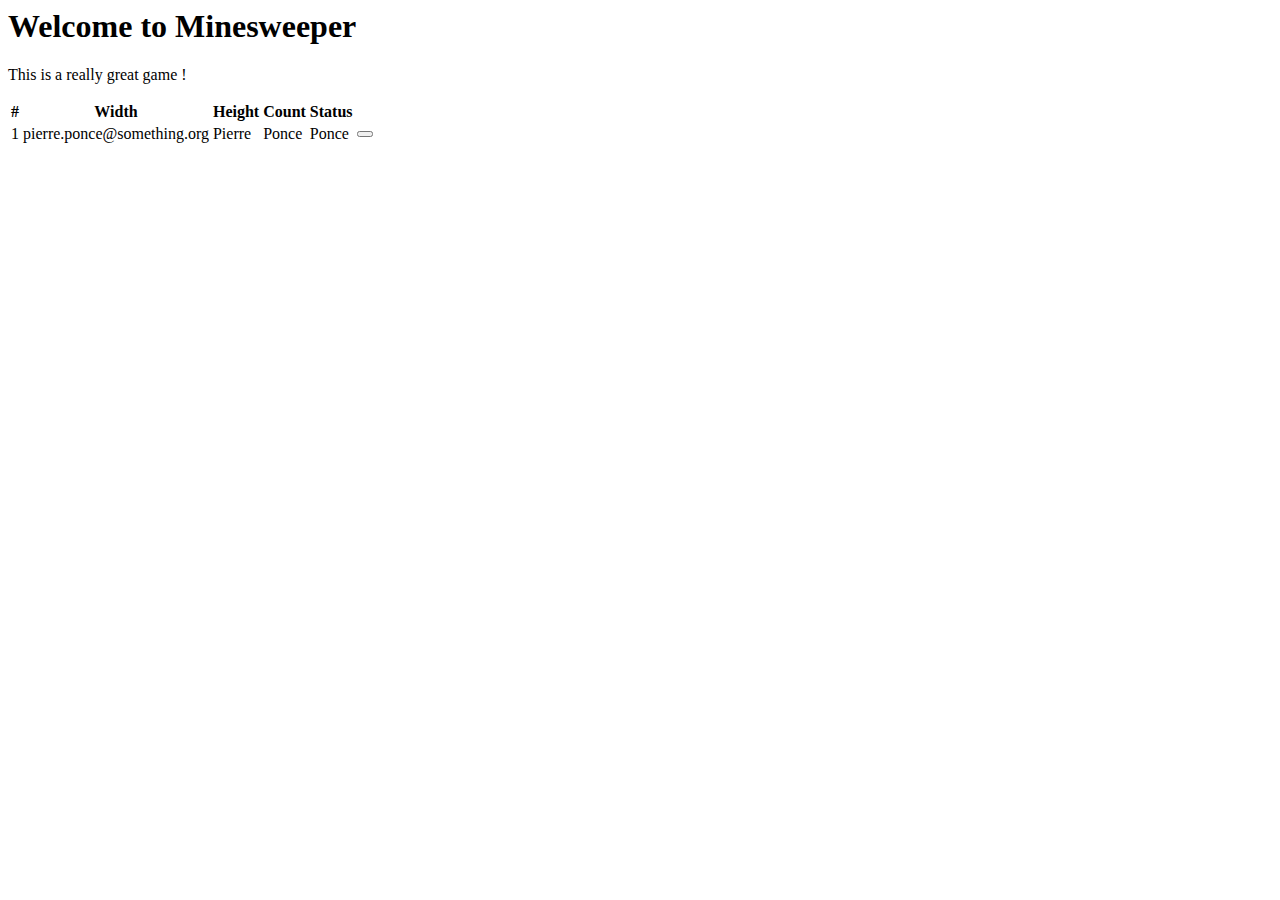
<file: src/main/resources/templates/index.html>
<html th:replace="~{layout :: layout(~{::title}, ~{::content})}" xmlns:th="http://www.thymeleaf.org">
<head>
    <title th:fragment="title">Welcome to Minesweeper</title>
</head>
<body>
<div th:fragment="content">
    <h1>Welcome to Minesweeper</h1>

    <p>This is a really great game !</p>

    <table class="table">
        <thead class="thead-dark">
        <tr>
            <th>#</th>
            <th>Width</th>
            <th>Height</th>
            <th>Count</th>
            <th>Status</th>
            <th></th>
        </tr>
        </thead>
        <tbody>
        <!-- th:if="${game.status == 'STARTED'}"-->
        <tr th:each="game: ${games}"  th:object="${game}">
            <td th:text="*{id}">1</td>
            <td th:text="*{width}">pierre.ponce@something.org</td>
            <td th:text="*{height}">Pierre</td>
            <td th:text="*{count}">Ponce</td>
            <td th:text="*{status}">Ponce</td>
            <td>
                <a href="#"  th:href="@{/game/play/{id}(id=*{id})}" class="btn btn-primary">
                    <i class="ri-play-line"></i>
                </a>
                <form action="#" th:action="@{/minesweeper/delete/{id}(id=*{id})}" method="post" style="display: inline">
                    <button type="submit" class="btn btn-danger"><i class="ri-delete-bin-line"></i></button>
                </form>
            </td>
        </tr>
        </tbody>
    </table>
</div>
</body>
</html>
</file>
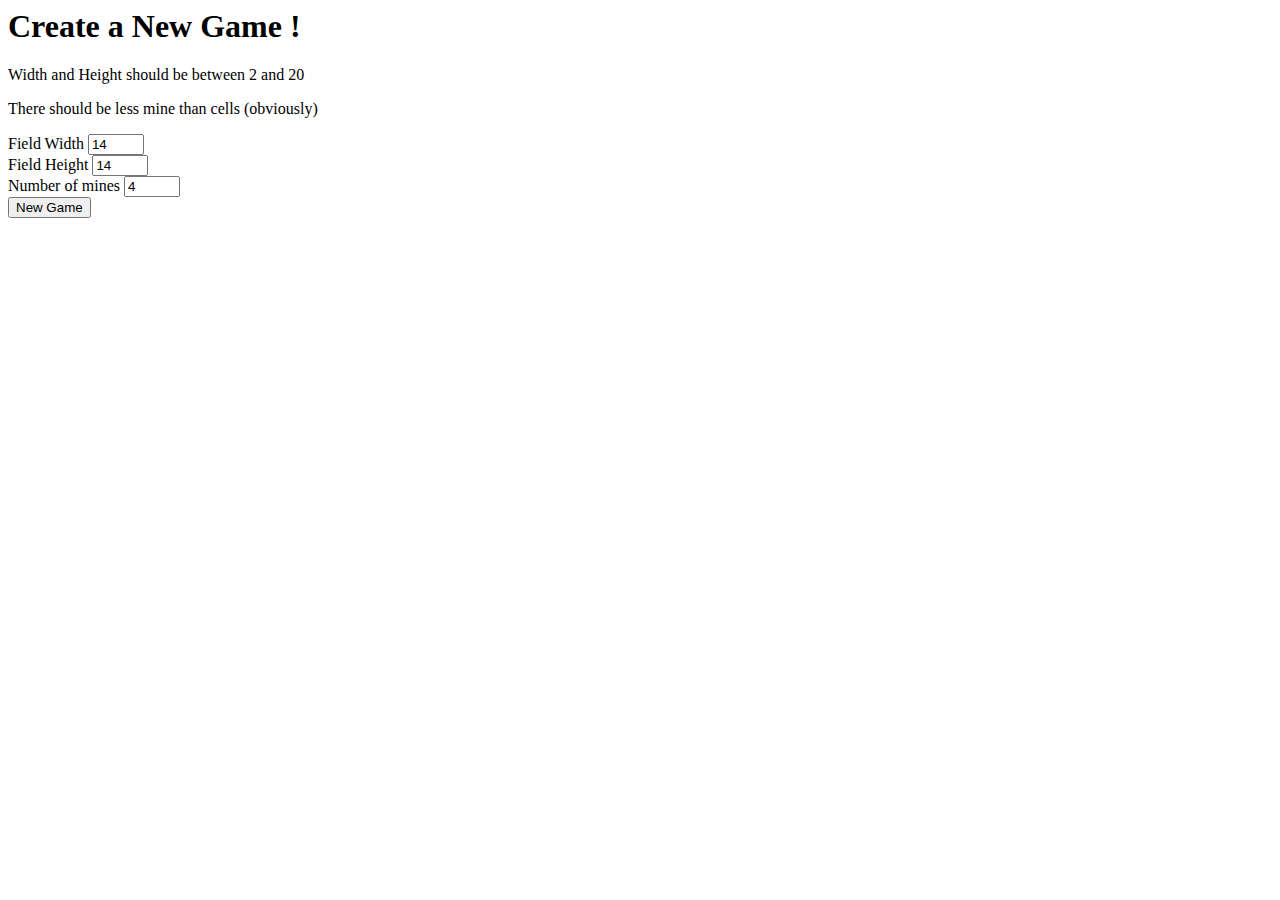
<file: src/main/resources/templates/create.html>
<html th:replace="~{layout :: layout(~{::title}, ~{::content})}" xmlns:th="http://www.thymeleaf.org">
<head>
    <title th:fragment="title">Welcome to Minesweeper</title>
</head>
<body>
<div th:fragment="content">
    <h1>Create a New Game !</h1>

    <p>Width and Height should be between 2 and 20</p>
    <p>There should be less mine than cells (obviously)</p>

    <form action="#" th:action="@{/minesweeper/create}" method="post" th:object="${form}">
        <input type="hidden" th:field="*{id}">
        <div class="form-group">
            <label for="width">Field Width</label>
            <input type="number" class="form-control" id="width" value="14" min="2" max="20" placeholder="width" th:field="*{width}">
        </div>
        <div class="form-group">
            <label for="height">Field Height</label>
            <input type="number" class="form-control" id="height" value="14" min="2" max="20" placeholder="height" th:field="*{height}">
        </div>
        <div class="form-group">
            <label for="count">Number of mines</label>
            <input type="number" class="form-control" id="count" value="4" min="2" max="20" placeholder="Number of mines" th:field="*{count}">
        </div>
        <button type="submit" class="btn btn-primary">New Game</button>
    </form>

</div>
</body>
</html>
</file>
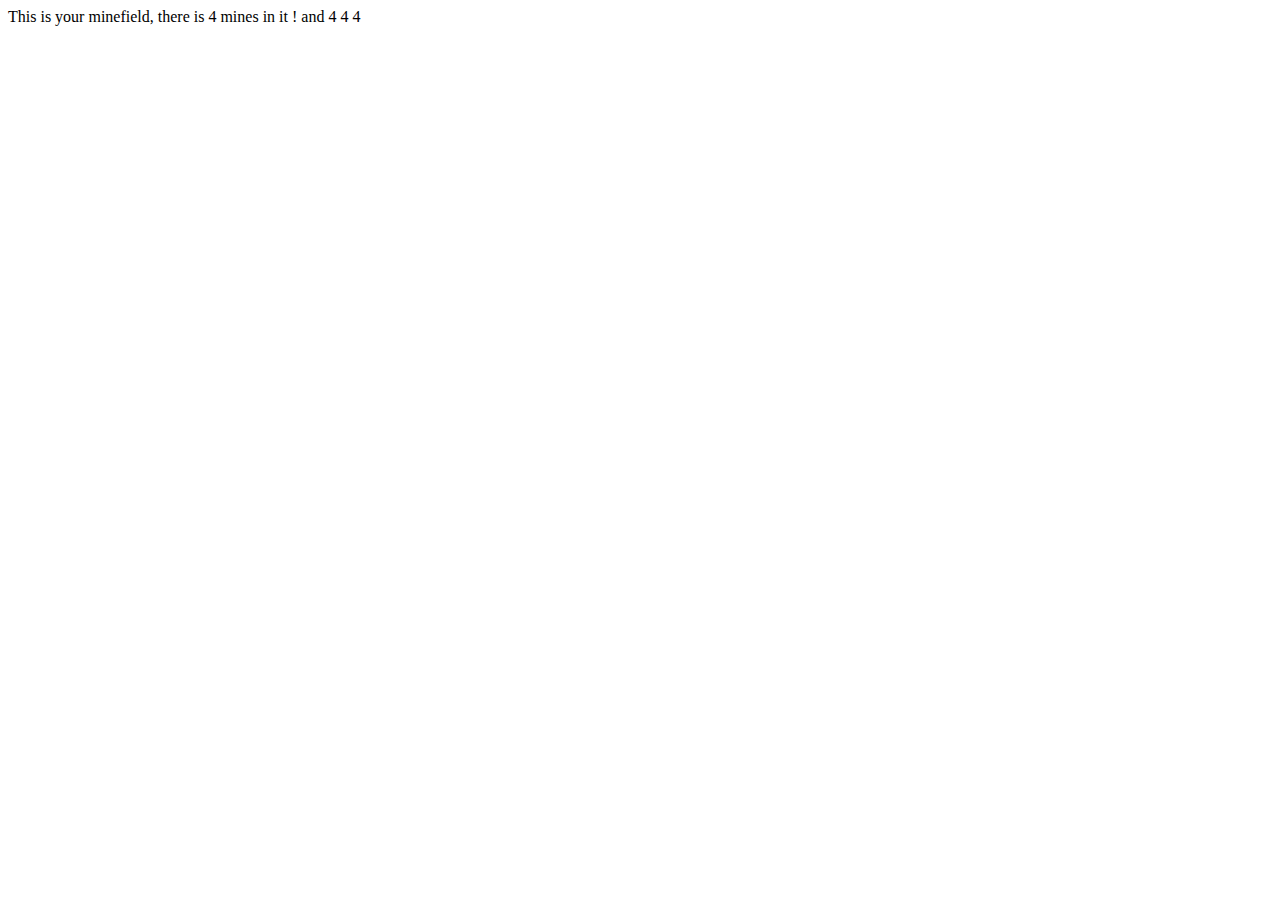
<file: src/main/resources/templates/game.html>
<html th:replace="~{layout :: layout(~{::title}, ~{::content})}" xmlns:th="http://www.thymeleaf.org">
<head>
	<meta charset="UTF-8">
	<title th:fragment="title">Welcome to Minesweeper</title>
</head>
<body>
<div class="container-play-div" th:fragment="content">

	<span class="alert alert-info" role="alert">This is your minefield, there is <span th:text="${game.count}">4</span> mines in it ! and <span th:text="${game.id}">4</span></span>
	<span class="alert alert-info" role="alert" th:text="${game.width}">4</span>
	<span class="alert alert-info" role="alert" th:text="${game.height}">4</span>
	<!--<span class="alert alert-info" role="alert">You have lost the game.</span>-->
	<table class="board">
		<tr th:each="row: ${#numbers.sequence(1, game.height)}">
			<td th:each="column: ${#numbers.sequence(1, game.width)}"
				th:text="${game.minefield}"
				th:onclick="|location.href=''|">
			</td>
		</tr>
	</table>


</div>
</body>
</html>
</file>
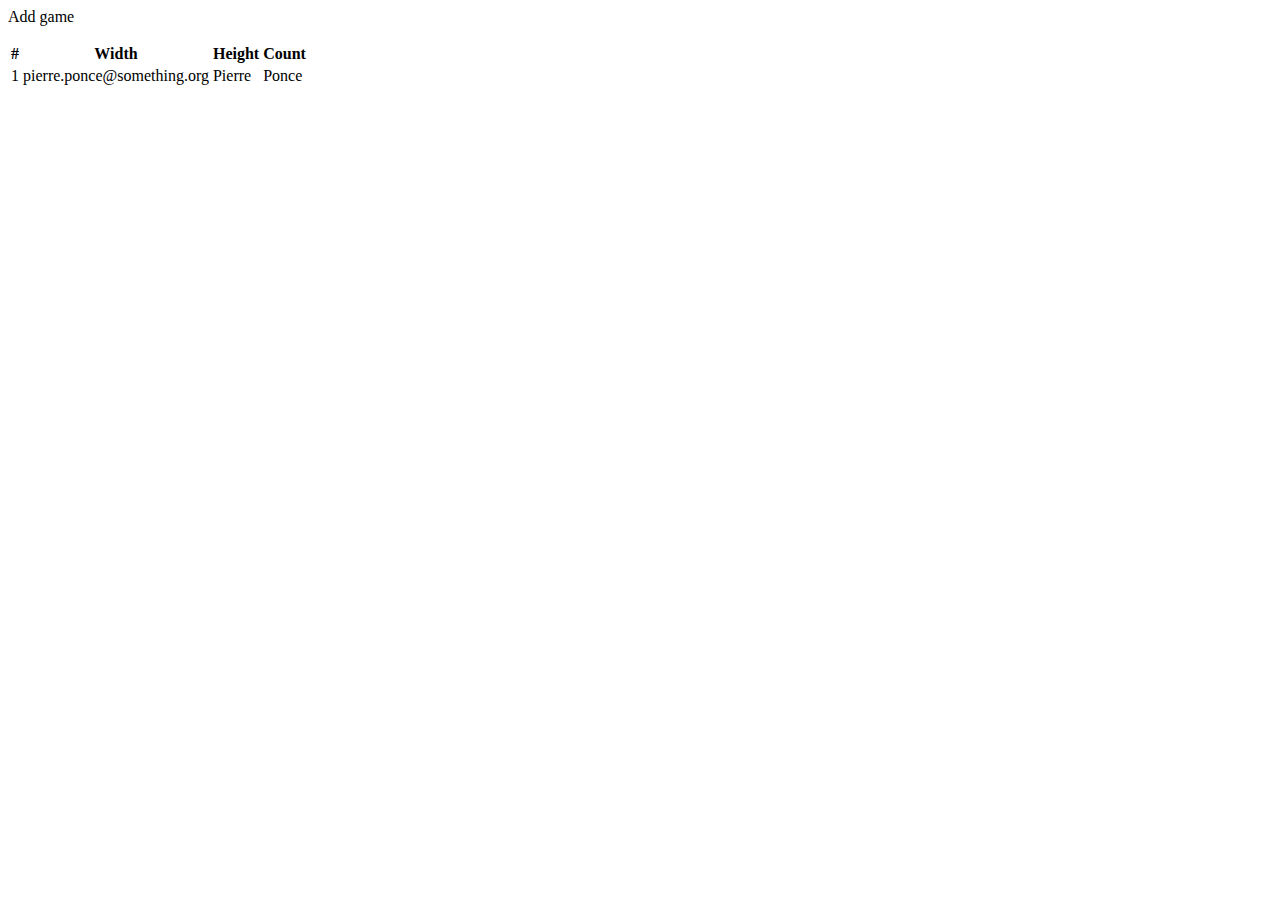
<file: src/main/resources/templates/list.html>
<html th:replace="~{layout :: layout(~{::title}, ~{::content})}" xmlns:th="http://www.thymeleaf.org">
<head>
    <title th:fragment="title">User list</title>
</head>
<body>
<div th:fragment="content">
    <p>
        <a th:href="@{/game/create}" class="btn btn-secondary">Add game</a>
    </p>

    <table class="table">
        <thead class="thead-dark">
        <tr>
            <th>#</th>
            <th>Width</th>
            <th>Height</th>
            <th>Count</th>
            <th></th>
        </tr>
        </thead>
        <tbody>
        <tr th:each="game: ${games}" th:object="${game}">
            <td th:text="*{id}">1</td>
            <td th:text="*{width}">pierre.ponce@something.org</td>
            <td th:text="*{height}">Pierre</td>
            <td th:text="*{count}">Ponce</td>
            <td>
            </td>
        </tr>
        </tbody>
    </table>
</div>
</body>
</html>
</file>
